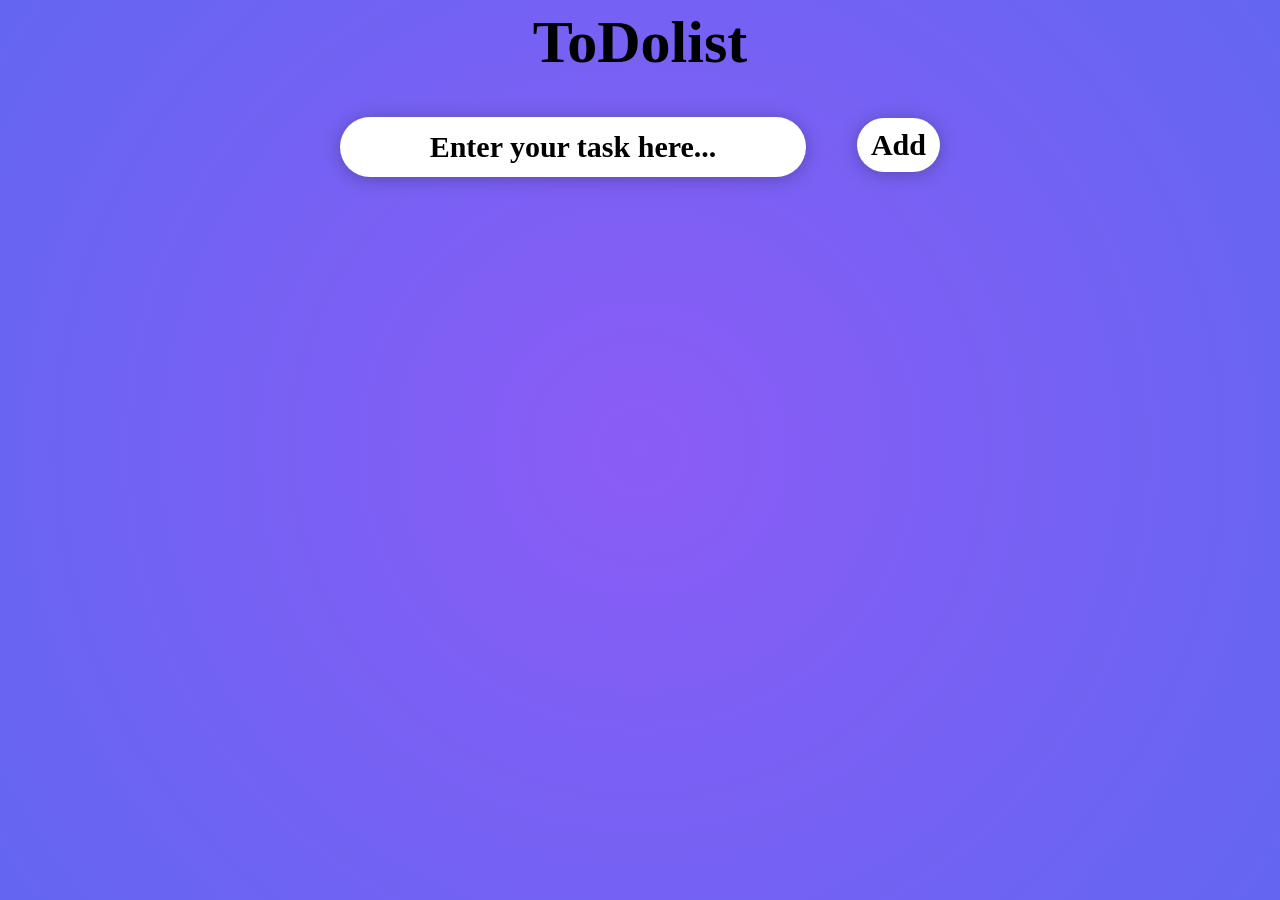
<file: index.html>
<html>
    <head>
        <meta name="viewport" content="width=device-width, initial-scale=1.0">
        <title>ToDolist</title>
        <link rel="stylesheet" href="todo.css">
        <link rel="icon" href="icon.png">
    </head>
    <body>
        <div class="title">ToDolist</div>
        <div class="input-row">
            <input type="text" id="input-content" class="input-box" placeholder="Enter your task here...">
            <button onclick="add()" class="add-btn">Add</button>
        </div>
        <ul id="list-container"></ul> 
        <script src="todo.js"></script>
    </body>
</html>
</file>
<file: todo.css>
*{
  font-family: 'Lobster', cursive;
}

body{
  background: radial-gradient(circle at center, #8B5CF6, #6366F1);
}

.title{
  font-size: 60px;
  color: black;
  text-align: center;
  font-weight: bold;
}

ul {
  display: flex;
  flex-direction: column;
  align-items: center;
  padding: 0;
}

li {
  display: flex;
  align-items: center;
  justify-content: center;
  width: 100%;
  max-width: 800px;
  margin: 6px 0; 
  border-bottom: 2px solid black;
  margin-bottom: 8px;
}

.input-row {
  display: flex;
  justify-content: center;
  align-items: center;
  width: 100%;
  max-width: 600px;
  margin: 30px auto;               
}

.input-box {
  flex: 1;            
  height: 60px;
  border-radius: 50px;
  border: none;
  min-width: 100px;
  font-size: 30px;
  text-align: center;
  color: black;
  font-weight: bold;
  margin-top: 10px;
  box-shadow: 0 2px 18px rgba(0,0,0, 0.25);
  transition: transform 0.2s;
  margin-right: 31px;
}

.input-box:hover{
  transform:scale(1.2);
}

.input-box::placeholder{
  color: black;
  font-weight: bold;
}

.append-text {
  font-size: 30px;
  text-align: center;
  flex: 1;
  word-break: break-word;  
}

.add-btn {
  margin-left: 20px;  
  margin-top: 5px;
  border-radius: 30px;
  border: none;
  background: white;
  color: black;
  font-size: 30px;
  font-weight: bold;
  box-shadow: 0 2px 18px rgba(0,0,0, 0.25);
  padding-top: 10px;
  padding-bottom: 10px;
  padding-left: 14px;
  padding-right: 14px;
  cursor: pointer;
  transition: padding 0.2s,transform 0.2s;
}

.add-btn:hover{
  transform:scale(1.2);
}

.add-btn:active{
  box-shadow: none;
  padding-top: 7px;
  padding-bottom: 8px;
  padding-left: 7px;
  padding-right: 8px;
}

.delete-btn{
  background-color: red;
  border: none;
  border-radius: 5px;
  font-weight: bold;
  font-size: 22px;
  padding: 5px 5px;
  margin-bottom: 8px;
  transition: transform 0.2s;
}

.delete-btn:hover{
  transform: scale(1.2);
}

.check-btn{
  background: none;
  border: none;
  font-size: 30px;
  cursor: pointer;
  padding: 0;
  margin-right: 8px;
  transition: transform 0.2s;
}
.check-btn:hover{
  transform: scale(1.2);
}

.check-btn:active{
  box-shadow: none;
  padding: 0;
}

.strikethrough{
  text-decoration: line-through;
  opacity: 0.6;
}
</file>
